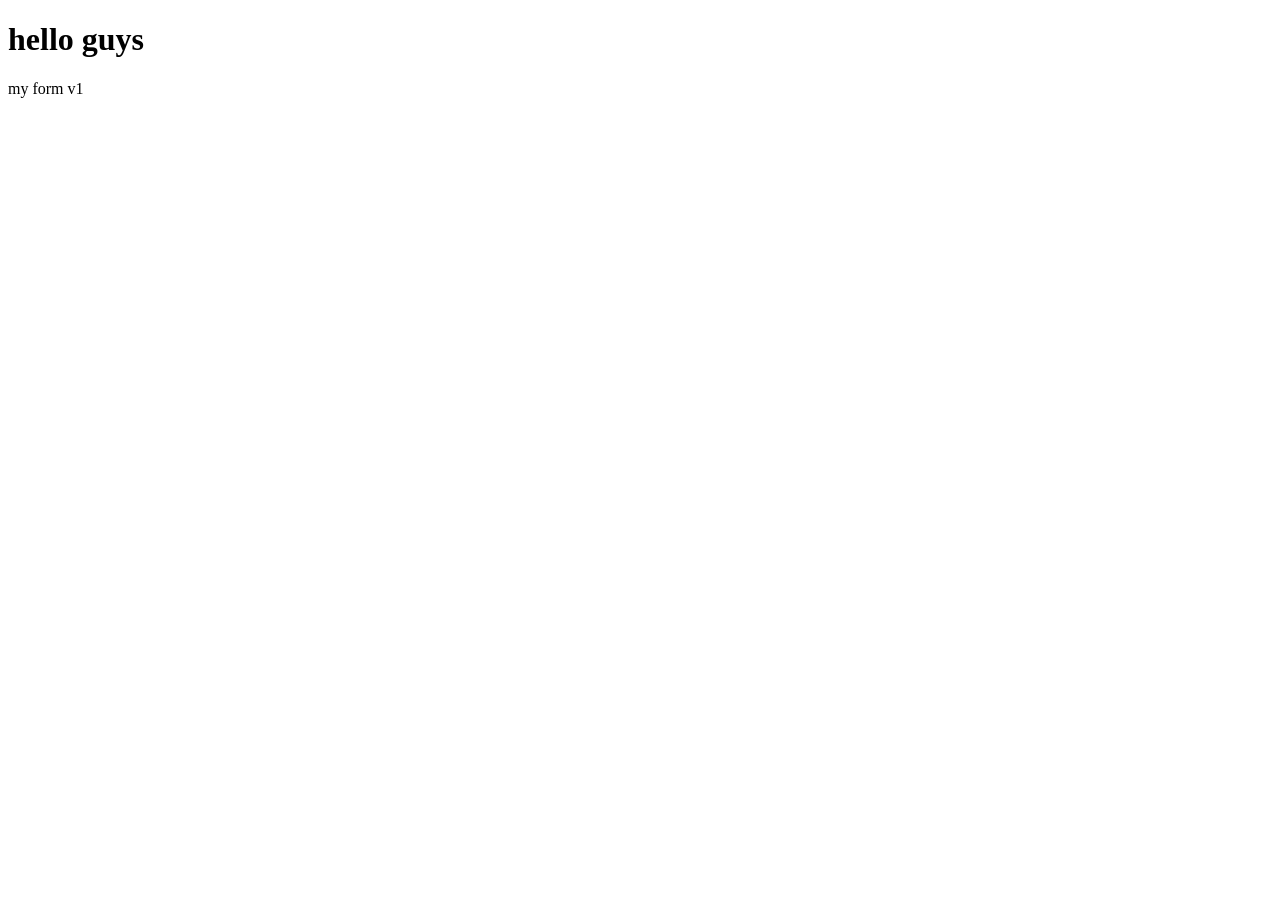
<file: abc.html>
<!DOCTYPE html>
<html lang="en">
<head>
    <meta charset="UTF-8">
    <meta name="viewport" content="width=device-width, initial-scale=1.0">
    <title>Document</title>
</head>
<body>
    <h1>
        hello guys
    </h1>
    <p>
        my form v1
    </p>
</body>
</html>
</file>
